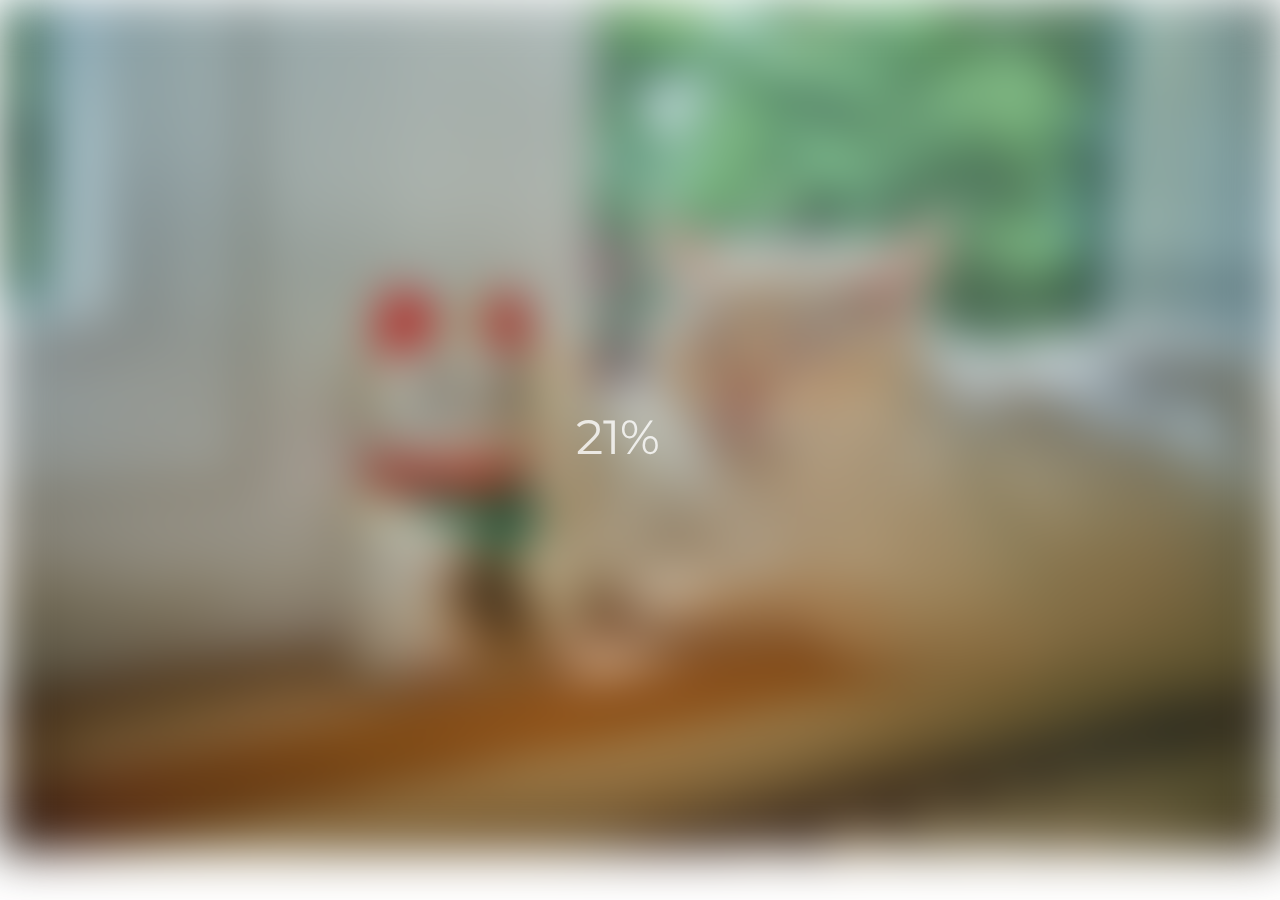
<file: Blur-Loading/index.html>
<!DOCTYPE html>
<html lang="en">
  <head>
    <meta charset="UTF-8" />
    <meta http-equiv="X-UA-Compatible" content="IE=edge" />
    <meta name="viewport" content="width=device-width, initial-scale=1.0" />
    <title>Blurry Loading</title>
    <link href="style.css" rel="stylesheet" />
  </head>
  <body>
    <img src="background.jpg" alt="alaska" id="background" />
    <p id="loading-number"></p>
    <script src="app.js"></script>
  </body>
</html>
</file>
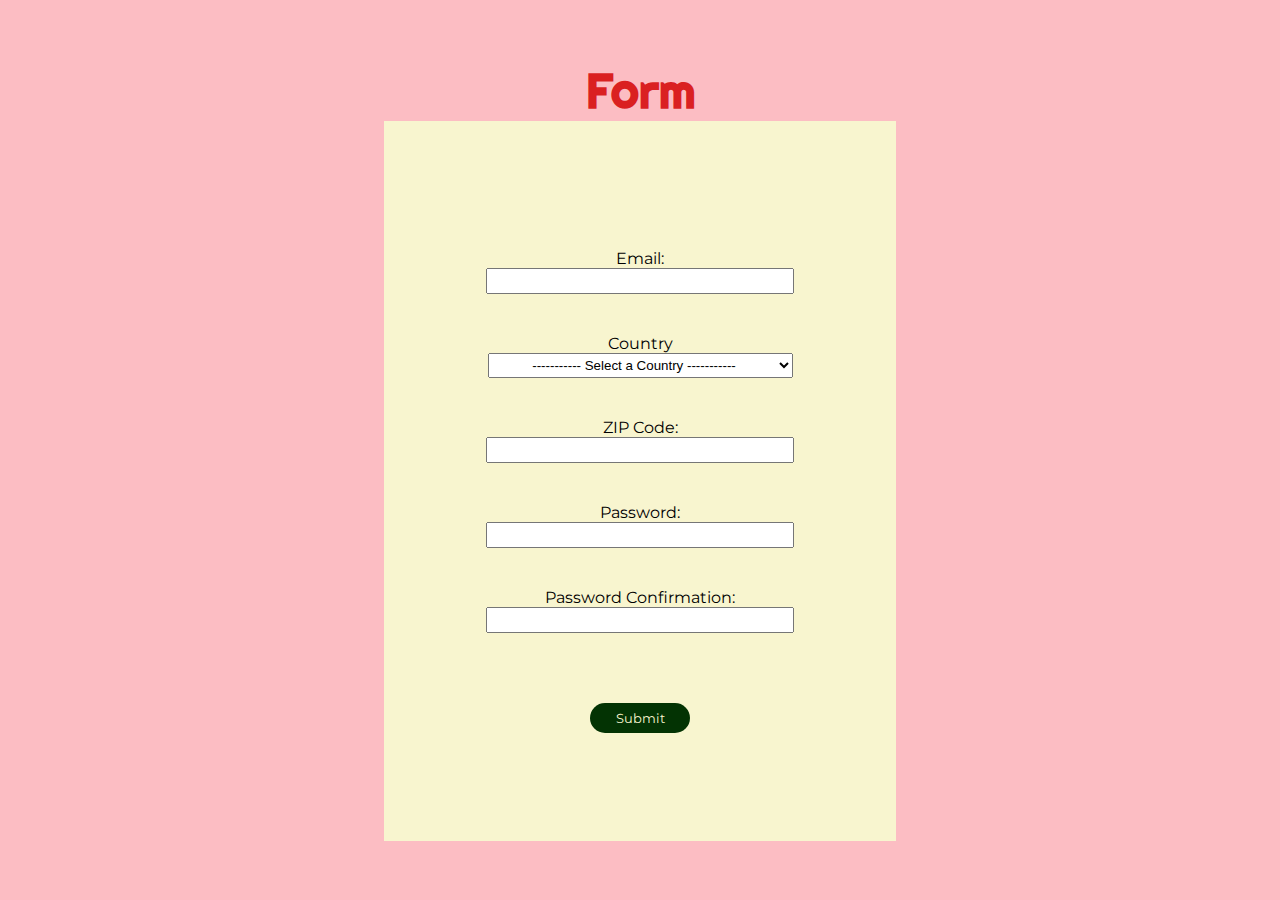
<file: Browser-Form/index.html>
<!DOCTYPE html>
<html lang="en">
  <head>
    <meta charset="UTF-8" />
    <meta http-equiv="X-UA-Compatible" content="IE=edge" />
    <meta name="viewport" content="width=device-width, initial-scale=1.0" />
    <title>Browser Form</title>
    <link href="style/style.css" rel="stylesheet" />
  </head>
  <body>
    <h1>Form</h1>
    <form id="form">
      <div class="container">
        <label>Email:</label>
        <input type="email" id="eMail" />
      </div>
      <div class="container">
        <label form="country">Country</label>
        <select id="country" name="country" class="form-control">
          <option value="default" hidden>
            ----------- Select a Country -----------
          </option>
          <option value="Afghanistan">Afghanistan</option>
          <option value="Åland Islands">Åland Islands</option>
          <option value="Albania">Albania</option>
          <option value="Algeria">Algeria</option>
          <option value="American Samoa">American Samoa</option>
          <option value="Andorra">Andorra</option>
          <option value="Angola">Angola</option>
          <option value="Anguilla">Anguilla</option>
          <option value="Antarctica">Antarctica</option>
          <option value="Antigua and Barbuda">Antigua and Barbuda</option>
          <option value="Argentina">Argentina</option>
          <option value="Armenia">Armenia</option>
          <option value="Aruba">Aruba</option>
          <option value="Australia">Australia</option>
          <option value="Austria">Austria</option>
          <option value="Azerbaijan">Azerbaijan</option>
          <option value="Bahamas">Bahamas</option>
          <option value="Bahrain">Bahrain</option>
          <option value="Bangladesh">Bangladesh</option>
          <option value="Barbados">Barbados</option>
          <option value="Belarus">Belarus</option>
          <option value="Belgium">Belgium</option>
          <option value="Belize">Belize</option>
          <option value="Benin">Benin</option>
          <option value="Bermuda">Bermuda</option>
          <option value="Bhutan">Bhutan</option>
          <option value="Bolivia">Bolivia</option>
          <option value="Bosnia and Herzegovina">Bosnia and Herzegovina</option>
          <option value="Botswana">Botswana</option>
          <option value="Bouvet Island">Bouvet Island</option>
          <option value="Brazil">Brazil</option>
          <option value="British Indian Ocean Territory">
            British Indian Ocean Territory
          </option>
          <option value="Brunei Darussalam">Brunei Darussalam</option>
          <option value="Bulgaria">Bulgaria</option>
          <option value="Burkina Faso">Burkina Faso</option>
          <option value="Burundi">Burundi</option>
          <option value="Cambodia">Cambodia</option>
          <option value="Cameroon">Cameroon</option>
          <option value="Canada">Canada</option>
          <option value="Cape Verde">Cape Verde</option>
          <option value="Cayman Islands">Cayman Islands</option>
          <option value="Central African Republic">
            Central African Republic
          </option>
          <option value="Chad">Chad</option>
          <option value="Chile">Chile</option>
          <option value="China">China</option>
          <option value="Christmas Island">Christmas Island</option>
          <option value="Cocos (Keeling) Islands">
            Cocos (Keeling) Islands
          </option>
          <option value="Colombia">Colombia</option>
          <option value="Comoros">Comoros</option>
          <option value="Congo">Congo</option>
          <option value="Congo, The Democratic Republic of The">
            Congo, The Democratic Republic of The
          </option>
          <option value="Cook Islands">Cook Islands</option>
          <option value="Costa Rica">Costa Rica</option>
          <option value="Cote D'ivoire">Cote D'ivoire</option>
          <option value="Croatia">Croatia</option>
          <option value="Cuba">Cuba</option>
          <option value="Cyprus">Cyprus</option>
          <option value="Czech Republic">Czech Republic</option>
          <option value="Denmark">Denmark</option>
          <option value="Djibouti">Djibouti</option>
          <option value="Dominica">Dominica</option>
          <option value="Dominican Republic">Dominican Republic</option>
          <option value="Ecuador">Ecuador</option>
          <option value="Egypt">Egypt</option>
          <option value="El Salvador">El Salvador</option>
          <option value="Equatorial Guinea">Equatorial Guinea</option>
          <option value="Eritrea">Eritrea</option>
          <option value="Estonia">Estonia</option>
          <option value="Ethiopia">Ethiopia</option>
          <option value="Falkland Islands (Malvinas)">
            Falkland Islands (Malvinas)
          </option>
          <option value="Faroe Islands">Faroe Islands</option>
          <option value="Fiji">Fiji</option>
          <option value="Finland">Finland</option>
          <option value="France">France</option>
          <option value="French Guiana">French Guiana</option>
          <option value="French Polynesia">French Polynesia</option>
          <option value="French Southern Territories">
            French Southern Territories
          </option>
          <option value="Gabon">Gabon</option>
          <option value="Gambia">Gambia</option>
          <option value="Georgia">Georgia</option>
          <option value="Germany">Germany</option>
          <option value="Ghana">Ghana</option>
          <option value="Gibraltar">Gibraltar</option>
          <option value="Greece">Greece</option>
          <option value="Greenland">Greenland</option>
          <option value="Grenada">Grenada</option>
          <option value="Guadeloupe">Guadeloupe</option>
          <option value="Guam">Guam</option>
          <option value="Guatemala">Guatemala</option>
          <option value="Guernsey">Guernsey</option>
          <option value="Guinea">Guinea</option>
          <option value="Guinea-bissau">Guinea-bissau</option>
          <option value="Guyana">Guyana</option>
          <option value="Haiti">Haiti</option>
          <option value="Heard Island and Mcdonald Islands">
            Heard Island and Mcdonald Islands
          </option>
          <option value="Holy See (Vatican City State)">
            Holy See (Vatican City State)
          </option>
          <option value="Honduras">Honduras</option>
          <option value="Hong Kong">Hong Kong</option>
          <option value="Hungary">Hungary</option>
          <option value="Iceland">Iceland</option>
          <option value="India">India</option>
          <option value="Indonesia">Indonesia</option>
          <option value="Iran, Islamic Republic of">
            Iran, Islamic Republic of
          </option>
          <option value="Iraq">Iraq</option>
          <option value="Ireland">Ireland</option>
          <option value="Isle of Man">Isle of Man</option>
          <option value="Israel">Israel</option>
          <option value="Italy">Italy</option>
          <option value="Jamaica">Jamaica</option>
          <option value="Japan">Japan</option>
          <option value="Jersey">Jersey</option>
          <option value="Jordan">Jordan</option>
          <option value="Kazakhstan">Kazakhstan</option>
          <option value="Kenya">Kenya</option>
          <option value="Kiribati">Kiribati</option>
          <option value="Korea, Democratic People's Republic of">
            Korea, Democratic People's Republic of
          </option>
          <option value="Korea, Republic of">Korea, Republic of</option>
          <option value="Kuwait">Kuwait</option>
          <option value="Kyrgyzstan">Kyrgyzstan</option>
          <option value="Lao People's Democratic Republic">
            Lao People's Democratic Republic
          </option>
          <option value="Latvia">Latvia</option>
          <option value="Lebanon">Lebanon</option>
          <option value="Lesotho">Lesotho</option>
          <option value="Liberia">Liberia</option>
          <option value="Libyan Arab Jamahiriya">Libyan Arab Jamahiriya</option>
          <option value="Liechtenstein">Liechtenstein</option>
          <option value="Lithuania">Lithuania</option>
          <option value="Luxembourg">Luxembourg</option>
          <option value="Macao">Macao</option>
          <option value="Macedonia, The Former Yugoslav Republic of">
            Macedonia, The Former Yugoslav Republic of
          </option>
          <option value="Madagascar">Madagascar</option>
          <option value="Malawi">Malawi</option>
          <option value="Malaysia">Malaysia</option>
          <option value="Maldives">Maldives</option>
          <option value="Mali">Mali</option>
          <option value="Malta">Malta</option>
          <option value="Marshall Islands">Marshall Islands</option>
          <option value="Martinique">Martinique</option>
          <option value="Mauritania">Mauritania</option>
          <option value="Mauritius">Mauritius</option>
          <option value="Mayotte">Mayotte</option>
          <option value="Mexico">Mexico</option>
          <option value="Micronesia, Federated States of">
            Micronesia, Federated States of
          </option>
          <option value="Moldova, Republic of">Moldova, Republic of</option>
          <option value="Monaco">Monaco</option>
          <option value="Mongolia">Mongolia</option>
          <option value="Montenegro">Montenegro</option>
          <option value="Montserrat">Montserrat</option>
          <option value="Morocco">Morocco</option>
          <option value="Mozambique">Mozambique</option>
          <option value="Myanmar">Myanmar</option>
          <option value="Namibia">Namibia</option>
          <option value="Nauru">Nauru</option>
          <option value="Nepal">Nepal</option>
          <option value="Netherlands">Netherlands</option>
          <option value="Netherlands Antilles">Netherlands Antilles</option>
          <option value="New Caledonia">New Caledonia</option>
          <option value="New Zealand">New Zealand</option>
          <option value="Nicaragua">Nicaragua</option>
          <option value="Niger">Niger</option>
          <option value="Nigeria">Nigeria</option>
          <option value="Niue">Niue</option>
          <option value="Norfolk Island">Norfolk Island</option>
          <option value="Northern Mariana Islands">
            Northern Mariana Islands
          </option>
          <option value="Norway">Norway</option>
          <option value="Oman">Oman</option>
          <option value="Pakistan">Pakistan</option>
          <option value="Palau">Palau</option>
          <option value="Palestinian Territory, Occupied">
            Palestinian Territory, Occupied
          </option>
          <option value="Panama">Panama</option>
          <option value="Papua New Guinea">Papua New Guinea</option>
          <option value="Paraguay">Paraguay</option>
          <option value="Peru">Peru</option>
          <option value="Philippines">Philippines</option>
          <option value="Pitcairn">Pitcairn</option>
          <option value="Poland">Poland</option>
          <option value="Portugal">Portugal</option>
          <option value="Puerto Rico">Puerto Rico</option>
          <option value="Qatar">Qatar</option>
          <option value="Reunion">Reunion</option>
          <option value="Romania">Romania</option>
          <option value="Russian Federation">Russian Federation</option>
          <option value="Rwanda">Rwanda</option>
          <option value="Saint Helena">Saint Helena</option>
          <option value="Saint Kitts and Nevis">Saint Kitts and Nevis</option>
          <option value="Saint Lucia">Saint Lucia</option>
          <option value="Saint Pierre and Miquelon">
            Saint Pierre and Miquelon
          </option>
          <option value="Saint Vincent and The Grenadines">
            Saint Vincent and The Grenadines
          </option>
          <option value="Samoa">Samoa</option>
          <option value="San Marino">San Marino</option>
          <option value="Sao Tome and Principe">Sao Tome and Principe</option>
          <option value="Saudi Arabia">Saudi Arabia</option>
          <option value="Senegal">Senegal</option>
          <option value="Serbia">Serbia</option>
          <option value="Seychelles">Seychelles</option>
          <option value="Sierra Leone">Sierra Leone</option>
          <option value="Singapore">Singapore</option>
          <option value="Slovakia">Slovakia</option>
          <option value="Slovenia">Slovenia</option>
          <option value="Solomon Islands">Solomon Islands</option>
          <option value="Somalia">Somalia</option>
          <option value="South Africa">South Africa</option>
          <option value="South Georgia and The South Sandwich Islands">
            South Georgia and The South Sandwich Islands
          </option>
          <option value="Spain">Spain</option>
          <option value="Sri Lanka">Sri Lanka</option>
          <option value="Sudan">Sudan</option>
          <option value="Suriname">Suriname</option>
          <option value="Svalbard and Jan Mayen">Svalbard and Jan Mayen</option>
          <option value="Swaziland">Swaziland</option>
          <option value="Sweden">Sweden</option>
          <option value="Switzerland">Switzerland</option>
          <option value="Syrian Arab Republic">Syrian Arab Republic</option>
          <option value="Taiwan">Taiwan</option>
          <option value="Tajikistan">Tajikistan</option>
          <option value="Tanzania, United Republic of">
            Tanzania, United Republic of
          </option>
          <option value="Thailand">Thailand</option>
          <option value="Timor-leste">Timor-leste</option>
          <option value="Togo">Togo</option>
          <option value="Tokelau">Tokelau</option>
          <option value="Tonga">Tonga</option>
          <option value="Trinidad and Tobago">Trinidad and Tobago</option>
          <option value="Tunisia">Tunisia</option>
          <option value="Turkey">Turkey</option>
          <option value="Turkmenistan">Turkmenistan</option>
          <option value="Turks and Caicos Islands">
            Turks and Caicos Islands
          </option>
          <option value="Tuvalu">Tuvalu</option>
          <option value="Uganda">Uganda</option>
          <option value="Ukraine">Ukraine</option>
          <option value="United Arab Emirates">United Arab Emirates</option>
          <option value="United Kingdom">United Kingdom</option>
          <option value="United States">United States</option>
          <option value="United States Minor Outlying Islands">
            United States Minor Outlying Islands
          </option>
          <option value="Uruguay">Uruguay</option>
          <option value="Uzbekistan">Uzbekistan</option>
          <option value="Vanuatu">Vanuatu</option>
          <option value="Venezuela">Venezuela</option>
          <option value="Viet Nam">Viet Nam</option>
          <option value="Virgin Islands, British">
            Virgin Islands, British
          </option>
          <option value="Virgin Islands, U.S.">Virgin Islands, U.S.</option>
          <option value="Wallis and Futuna">Wallis and Futuna</option>
          <option value="Western Sahara">Western Sahara</option>
          <option value="Yemen">Yemen</option>
          <option value="Zambia">Zambia</option>
          <option value="Zimbabwe">Zimbabwe</option>
        </select>
      </div>
      <div class="container">
        <label>ZIP Code:</label>
        <input type="text" id="zipCode" />
      </div>
      <div class="container">
        <label>Password:</label>
        <input type="password" id="password" />
      </div>
      <div class="container">
        <label>Password Confirmation:</label>
        <input type="password" id="confirmation" />
      </div>
      <input type="submit" id="submitButton" />
    </form>
    <script src="app.js"></script>
  </body>
</html>
</file>
<file: Blur-Loading/style.css>
@import url("https://fonts.googleapis.com/css2?family=Montserrat:wght@500&display=swap");

body {
  width: 100vw;
  height: 100vh;
  margin: 0;
  padding: 0;
}

#background {
  width: 100%;
  height: auto;
  position: relative;
  filter: blur(0px);
}

#loading-number {
  position: absolute;
  font-size: 48px;
  font-family: "Montserrat", sans-serif;
  color: white;
  top: 40%;
  left: 45%;
  z-index: 1;
  opacity: 1;
}
</file>
<file: Browser-Form/style/style.css>
@import url("https://fonts.googleapis.com/css2?family=Righteous&display=swap");
@import url("https://fonts.googleapis.com/css2?family=Montserrat&display=swap");
body {
  width: 100vw;
  height: 100vh;
  margin: 0;
  background-color: #fcbdc3;
  display: flex;
  font-family: "Montserrat", sans-serif;
  flex-direction: column;
  justify-content: center;
  align-items: center;
}
body h1 {
  margin: 0;
  color: rgba(212, 4, 4, 0.842);
  font-family: "Righteous", cursive;
  font-size: 48px;
}
body #form {
  width: 40%;
  height: 80%;
  background-color: #f8f5cf;
  display: flex;
  flex-direction: column;
  align-items: center;
  justify-content: center;
}
body #form input {
  width: 300px;
  height: 20px;
}
body #form select {
  width: 305px;
  height: 25px;
  text-align-last: center;
}
body #form .container {
  display: flex;
  flex-direction: column;
  align-items: center;
  justify-content: center;
  margin: 20px;
}
body #form #submitButton {
  width: 100px;
  height: 30px;
  border-radius: 20px;
  margin-top: 50px;
  font-family: "Montserrat", sans-serif;
  border: none;
  color: #f8f5cf;
  background-color: #033303;
}
body #form #submitButton:hover {
  color: #f8f5cf;
  background-color: rgba(212, 4, 4, 0.842);
}

/*# sourceMappingURL=style.css.map */
</file>
